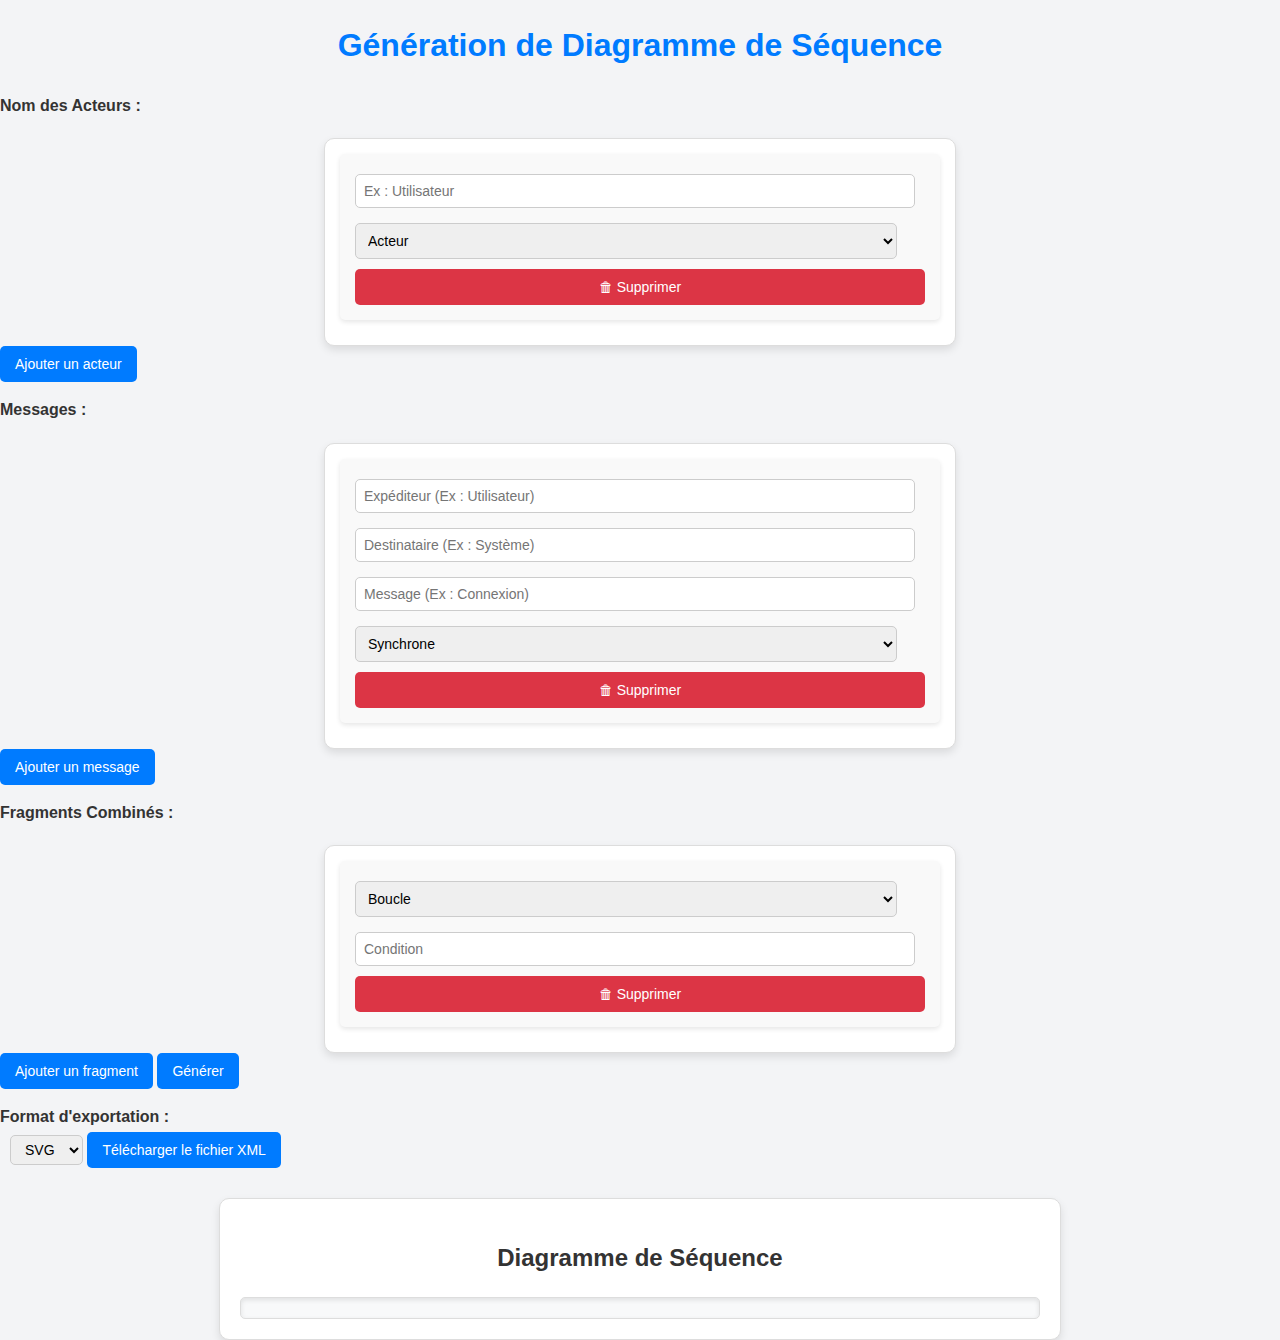
<file: sequense/src/main/resources/static/sequence_diagram.html>
<!DOCTYPE html>
<html lang="fr">
<head>
    <meta charset="UTF-8">
    <title>Générateur de Diagramme de Séquence</title>
    <script src="js/sequence_diagram.js" defer></script>
    <link rel="stylesheet" href="css/style2.css">
</head>
<body>
<h1>Génération de Diagramme de Séquence</h1>

<!-- Saisie des acteurs -->
<label>Nom des Acteurs :</label>
<div id="actorsContainer">
    <div class="actor-entry">
        <input type="text" name="actorName" class="actor-input" placeholder="Ex : Utilisateur" required>
        <select name="actorType" class="actor-type">
            <option value="actor">Acteur</option>
            <option value="object">Objet</option>
            <!--<option value="package">Paquetage</option>-->
        </select>
        <button type="button" class="btn-danger" onclick="this.parentElement.remove()">🗑 Supprimer</button>
    </div>
</div>
<button id="addActor"> Ajouter un acteur</button>

<!-- Saisie des messages -->
<label>Messages :</label>
<div id="messagesContainer">
    <div class="message-entry">
        <input type="text" name="sender" placeholder="Expéditeur (Ex : Utilisateur)" required>
        <input type="text" name="receiver" placeholder="Destinataire (Ex : Système)" required>
        <input type="text" name="messageText" placeholder="Message (Ex : Connexion)" required>
        <select name="messageType" class="message-type">
            <option value="sync">Synchrone</option>
            <option value="async">Asynchrone</option>
            <option value="return">Retour</option>
            <option value="create">Création</option>
            <option value="destroy">Destruction</option>
        </select>
        <button type="button" class="btn-danger" onclick="this.parentElement.remove()">🗑 Supprimer</button>
    </div>
</div>
<button id="addMessage"> Ajouter un message</button>

<!-- Saisie des fragments combinés -->
<label>Fragments Combinés :</label>
<div id="fragmentsContainer">
    <div class="fragment-entry">
        <select name="fragmentType">
            <option value="loop">Boucle</option>
            <option value="alt">Alternative</option>
        </select>
        <input type="text" name="fragmentCondition" placeholder="Condition">
        <button type="button" class="btn-danger" onclick="this.parentElement.remove()">🗑 Supprimer</button>
    </div>
</div>
<button id="addFragment"> Ajouter un fragment</button>

<!-- Bouton pour générer le diagramme -->
<button id="convertSequenceDiagram">Générer</button>

<!-- Sélection du format et téléchargement -->
<label for="exportFormat">Format d'exportation :</label>
<select id="exportFormat">
    <option value="svg">SVG</option>
    <option value="png">PNG</option>
</select>
<button id="downloadDiagram" class="btn" style="display: none;"> Télécharger le diagramme</button>
<!-- Bouton pour télécharger le fichier XML -->
<button id="downloadXML" class="btn">Télécharger le fichier XML</button>


<!-- Conteneur du diagramme -->
<div id="diagramContainer">
    <h2>Diagramme de Séquence</h2>
    <div id="svgDiagram"></div>
</div>
</body>
</html>
</file>
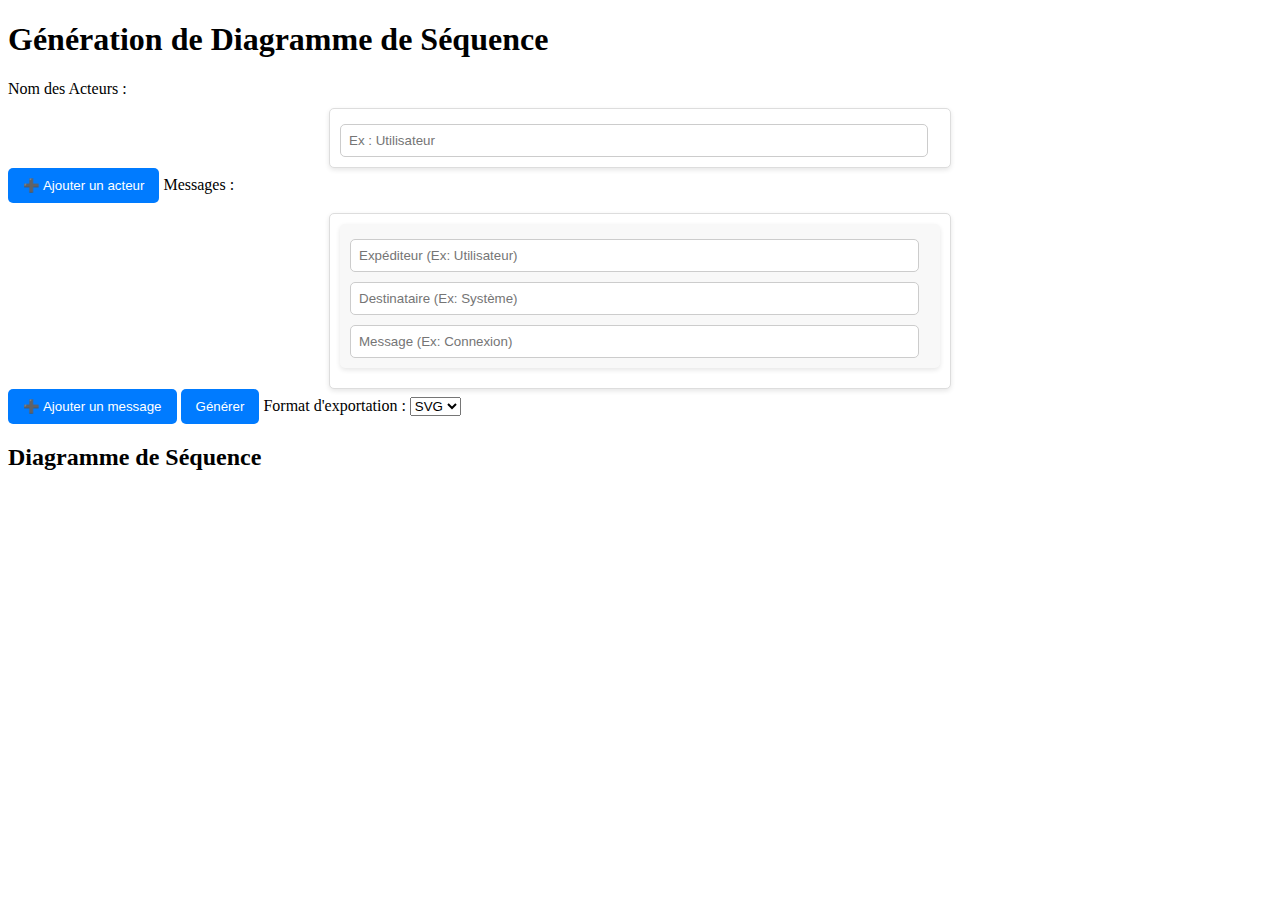
<file: xmluml/src/main/resources/static/sequence_diagram.html>
<!DOCTYPE html>
<html lang="fr">
<head>
    <meta charset="UTF-8">
    <title>Générateur de Diagramme de Séquence</title>
    <script src="js/sequence_diagram.js" defer></script>
    <link rel="stylesheet" href="css/style2.css">
</head>
<body>
<h1>Génération de Diagramme de Séquence</h1>

<!-- Saisie des acteurs -->
<label>Nom des Acteurs :</label>
<div id="actorsContainer">
    <div class="actor-entry">
        <input type="text" name="actorName" class="actor-input" placeholder="Ex : Utilisateur">
    </div>
</div>
<button id="addActor">➕ Ajouter un acteur</button>

<!-- Saisie des messages -->
<label>Messages :</label>
<div id="messagesContainer">
    <div class="message-entry">
        <input type="text" name="sender" placeholder="Expéditeur (Ex: Utilisateur)">
        <input type="text" name="receiver" placeholder="Destinataire (Ex: Système)">
        <input type="text" name="messageText" placeholder="Message (Ex: Connexion)">
    </div>
</div>
<button id="addMessage">➕ Ajouter un message</button>

<!-- Bouton pour générer le diagramme -->
<button id="convertSequenceDiagram">Générer</button>

<!-- Sélection du format et téléchargement -->
<label for="exportFormat">Format d'exportation :</label>
<select id="exportFormat">
    <option value="svg">SVG</option>
    <option value="png">PNG</option>
</select>
<button id="downloadDiagram" class="btn" style="display: none;">📥 Télécharger le diagramme</button>

<!-- Conteneur du diagramme -->
<div id="diagramContainer">
    <h2>Diagramme de Séquence</h2>
    <div id="svgDiagram"></div>
</div>
</body>
</html>
</file>
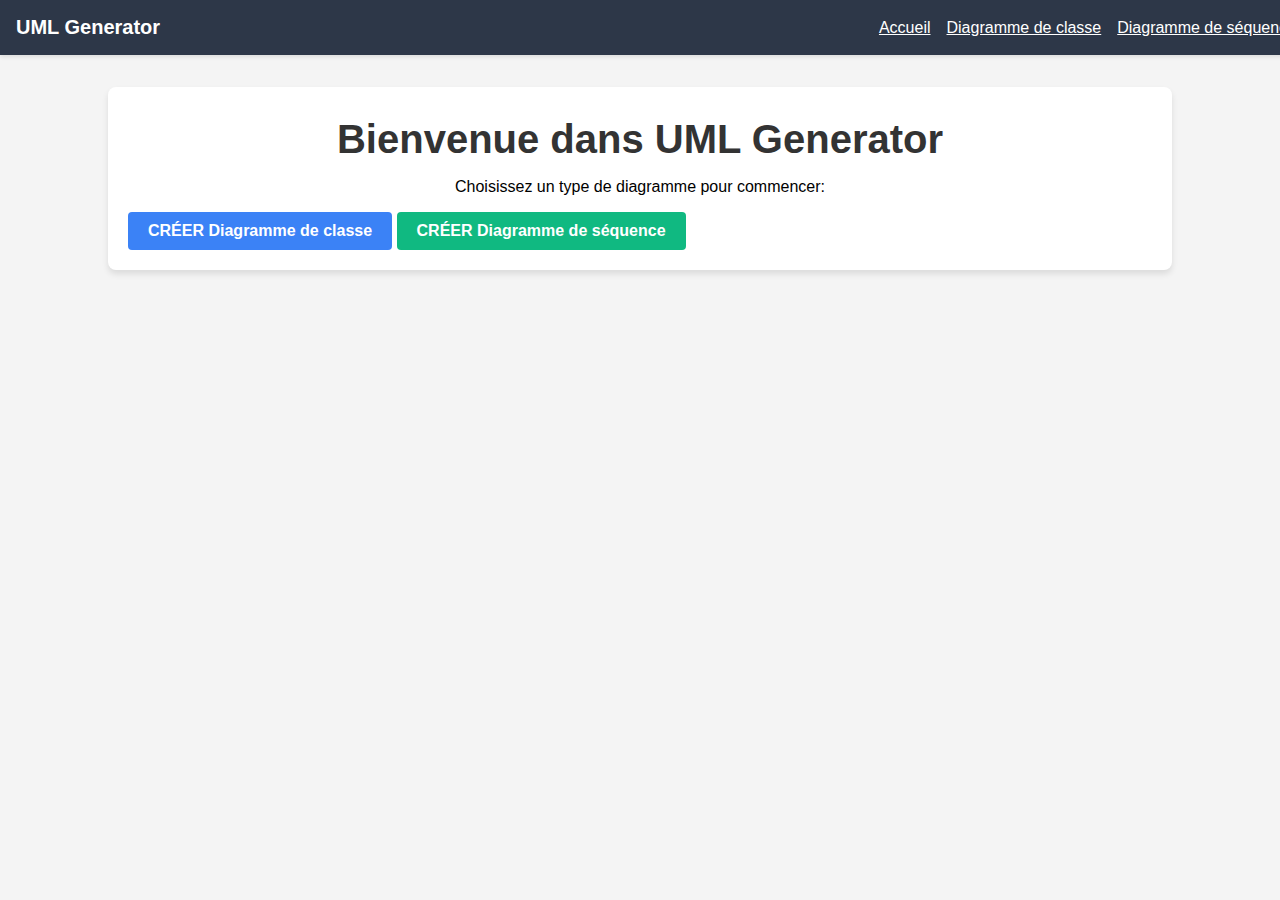
<file: xmluml/src/main/resources/static/uml_home.html>
<!DOCTYPE html>
<html lang="en">
<head>
    <meta charset="UTF-8">
    <meta name="viewport" content="width=device-width, initial-scale=1.0">
    <title>UML Generator</title>
    <link rel="stylesheet" href="css/styles1.css">
</head>
<body>
<header class="app-header">
    <div class="header-container">
        <a href="uml_home.html" class="text-bold text-large">UML Generator</a>
        <nav class="app-nav">
            <ul>
                <li><button onclick="goToHome()" class="hover:text-gray-300 btn-link">Accueil</button></li>
                <li><button onclick="goToClassDiagram()" class="hover:text-gray-300 btn-link">Diagramme de classe</button></li>
                <li><button onclick="goToSequenceDiagram()" class="hover:text-gray-300 btn-link">Diagramme de séquence</button></li>
            </ul>
        </nav>
    </div>
</header>

<!-- Script pour gérer les redirections -->
<script>
    function goToHome() {
        window.location.href = "uml_home.html";
    }

    function goToClassDiagram() {
        window.location.href = "http://localhost:8084/";
    }

    function goToSequenceDiagram() {
        window.location.href = "http://localhost:8085/sequence_diagram.html";
    }
</script>

<!-- Ajout d'un style CSS pour rendre les boutons similaires aux liens -->
<style>
    .btn-link {
        background: none;
        border: none;
        color: inherit;
        font: inherit;
        cursor: pointer;
        text-decoration: underline;
        padding: 0;
    }

    .btn-link:hover {
        color: gray;
    }
</style>


<div class="main-container margin-top-lg">
    <h1 class="app-title">Bienvenue dans UML Generator</h1>
    <p class="text-center">Choisissez un type de diagramme pour commencer:</p>

    <!-- Boutons avec gestion JavaScript -->
    <button onclick="goToClassDiagram()" class="app-btn btn-blue">CRÉER Diagramme de classe</button>
    <button onclick="goToSequenceDiagram()" class="app-btn btn-green">CRÉER Diagramme de séquence</button>
</div>

<!-- Script pour les redirections -->
<script>
    function goToClassDiagram() {
        window.location.href = "http://localhost:8084/";
    }

    function goToSequenceDiagram() {
        window.location.href = "http://localhost:8085/sequence_diagram.html";
    }
</script>

</body>
</html>
</file>
<file: sequense/src/main/resources/static/css/style2.css>
/* Général */
body {
    font-family: Arial, sans-serif;
    background: #f3f4f6;
    margin: 0;
    padding: 0;
    color: #333;
    line-height: 1.6;
}

h1 {
    text-align: center;
    color: #007BFF;
    margin-top: 20px;
}

/* Champ de saisie */
input, select {
    width: 95%;
    padding: 8px;
    margin-top: 5px;
    border: 1px solid #ccc;
    border-radius: 5px;
    font-size: 14px;
}

/* Conteneurs */
#actorsContainer, #messagesContainer, #fragmentsContainer {
    margin-top: 20px;
    padding: 15px;
    background: #ffffff;
    border: 1px solid #ddd;
    border-radius: 10px;
    width: 80%;
    max-width: 600px;
    margin-left: auto;
    margin-right: auto;
    box-shadow: 0 4px 8px rgba(0, 0, 0, 0.1);
}

.message-entry, .actor-entry, .fragment-entry {
    display: flex;
    flex-direction: column;
    gap: 10px;
    margin-bottom: 10px;
    background: #f9f9f9;
    padding: 15px;
    border-radius: 5px;
    box-shadow: 0 2px 5px rgba(0, 0, 0, 0.1);
}

/* Boutons */
button {
    display: inline-block;
    background: #007BFF;
    color: white;
    border: none;
    padding: 10px 15px;
    cursor: pointer;
    border-radius: 5px;
    font-size: 14px;
    transition: background 0.3s ease;
}

button:hover {
    background: #0056b3;
}

.btn-danger {
    background: #dc3545;
    color: white;
}

.btn-danger:hover {
    background: #a71d2a;
}

/* Conteneur pour le diagramme */
#diagramContainer {
    margin-top: 30px;
    text-align: center;
    background: #ffffff;
    padding: 20px;
    border: 1px solid #ddd;
    border-radius: 10px;
    width: 80%;
    max-width: 800px;
    margin-left: auto;
    margin-right: auto;
    box-shadow: 0 4px 8px rgba(0, 0, 0, 0.1);
}

#svgDiagram {
    border: 1px solid #ddd;
    background: #f8f9fa;
    padding: 10px;
    border-radius: 5px;
    max-height: 500px;
    overflow: auto;
    box-shadow: inset 0 2px 5px rgba(0, 0, 0, 0.1);
}

#svgDiagram svg {
    display: block;
    margin: 0 auto;
    max-width: 100%;
    height: auto;
}

/* Formulaire */
label {
    font-weight: bold;
    display: block;
    margin-top: 15px;
}

/* Format d'exportation */
#exportFormat {
    width: auto;
    padding: 5px 10px;
    margin-left: 10px;
    font-size: 14px;
}

/* Centrer le bouton de téléchargement */
#downloadDiagram {
    margin-top: 15px;
}
</file>
<file: xmluml/src/main/resources/static/css/style2.css>
/* Champ de saisie */
input {
    width: 95%;
    padding: 8px;
    margin-top: 5px;
    border: 1px solid #ccc;
    border-radius: 5px;
}

/* Conteneur des acteurs et messages */
#actorsContainer, #messagesContainer {
    margin-top: 10px;
    padding: 10px;
    background: #ffffff;
    border: 1px solid #ddd;
    border-radius: 5px;
    width: 80%;
    max-width: 600px;
    margin-left: auto;
    margin-right: auto;
    box-shadow: 0 2px 5px rgba(0, 0, 0, 0.1);
}

/* Messages */
.message-entry {
    display: flex;
    flex-direction: column;
    gap: 5px;
    margin-bottom: 10px;
    background: #f8f8f8;
    padding: 10px;
    border-radius: 5px;
    box-shadow: 0 2px 5px rgba(0, 0, 0, 0.1);
}

/* Boutons */
button {
    display: inline-block;
    background: #007BFF;
    color: white;
    border: none;
    padding: 10px 15px;
    cursor: pointer;
    border-radius: 5px;
    transition: background 0.3s ease;
}

button:hover {
    background: #0056b3;
}

.btn-danger {
    background: #dc3545;
    color: white;
}

.btn-danger:hover {
    background: #a71d2a;
}
</file>
<file: xmluml/src/main/resources/static/css/styles1.css>
/* Style global */
body {
    font-family: Arial, sans-serif;
    margin: 0;
    padding: 0;
    background-color: #f4f4f4;
}

/* Conteneur principal */
.main-container {
    width: 80%;
    max-width: 1200px;
    margin: 20px auto;
    background: #fff;
    padding: 20px;
    border-radius: 8px;
    box-shadow: 0 4px 6px rgba(0, 0, 0, 0.1);
}

/* Header */
.app-header {
    background-color: #2d3748;
    color: white;
    padding: 1rem;
    width: 100%;
    box-shadow: 0 2px 4px rgba(0, 0, 0, 0.1);
}

.app-header .header-container {
    display: flex;
    justify-content: space-between;
    align-items: center;
}

.app-header a {
    color: white;
    text-decoration: none;
    font-weight: bold;
    font-size: 1.25rem;
}

.app-header a:hover {
    color: #d1d5db;
}

/* Navigation */
.app-nav ul {
    display: flex;
    list-style: none;
    padding: 0;
    margin: 0 auto; /* Centre la navigation */
    justify-content: center; /* Centre les éléments horizontalement */
    gap: 1rem; /* Espacement uniforme entre les éléments */
}

.app-nav ul li a {
    padding: 0.5rem 1rem;
    border-radius: 4px;
    transition: background-color 0.3s ease;
}

.app-nav ul li a:hover {
    background-color: #4a5568;
}

/* Titres */
.app-title {
    text-align: center;
    margin: 10px 0;
    font-size: 2.5rem;
    color: #333;
}

/* Boutons */
.app-btn {
    display: inline-block;
    padding: 10px 20px;
    font-size: 1rem;
    font-weight: bold;
    color: white;
    border: none;
    border-radius: 4px;
    cursor: pointer;
    text-decoration: none;
    transition: background-color 0.3s ease;
}

.app-btn:hover {
    opacity: 0.9;
}

.btn-blue {
    background-color: #3b82f6;
}

.btn-blue:hover {
    background-color: #2563eb;
}

.btn-green {
    background-color: #10b981;
}

.btn-green:hover {
    background-color: #059669;
}

/* Espacement */
.margin-top-lg {
    margin-top: 2rem;
}

.text-center {
    text-align: center;
}

.text-large {
    font-size: 1.25rem;
}

.text-bold {
    font-weight: bold;
}

/* Responsive Design */
@media (max-width: 768px) {
    .app-header .header-container {
        flex-direction: column;
        align-items: center; /* Centre le contenu */
    }

    .app-nav ul {
        flex-direction: column;
        gap: 10px; /* Espacement vertical entre les éléments */
        margin-top: 1rem;
    }
}
</file>
